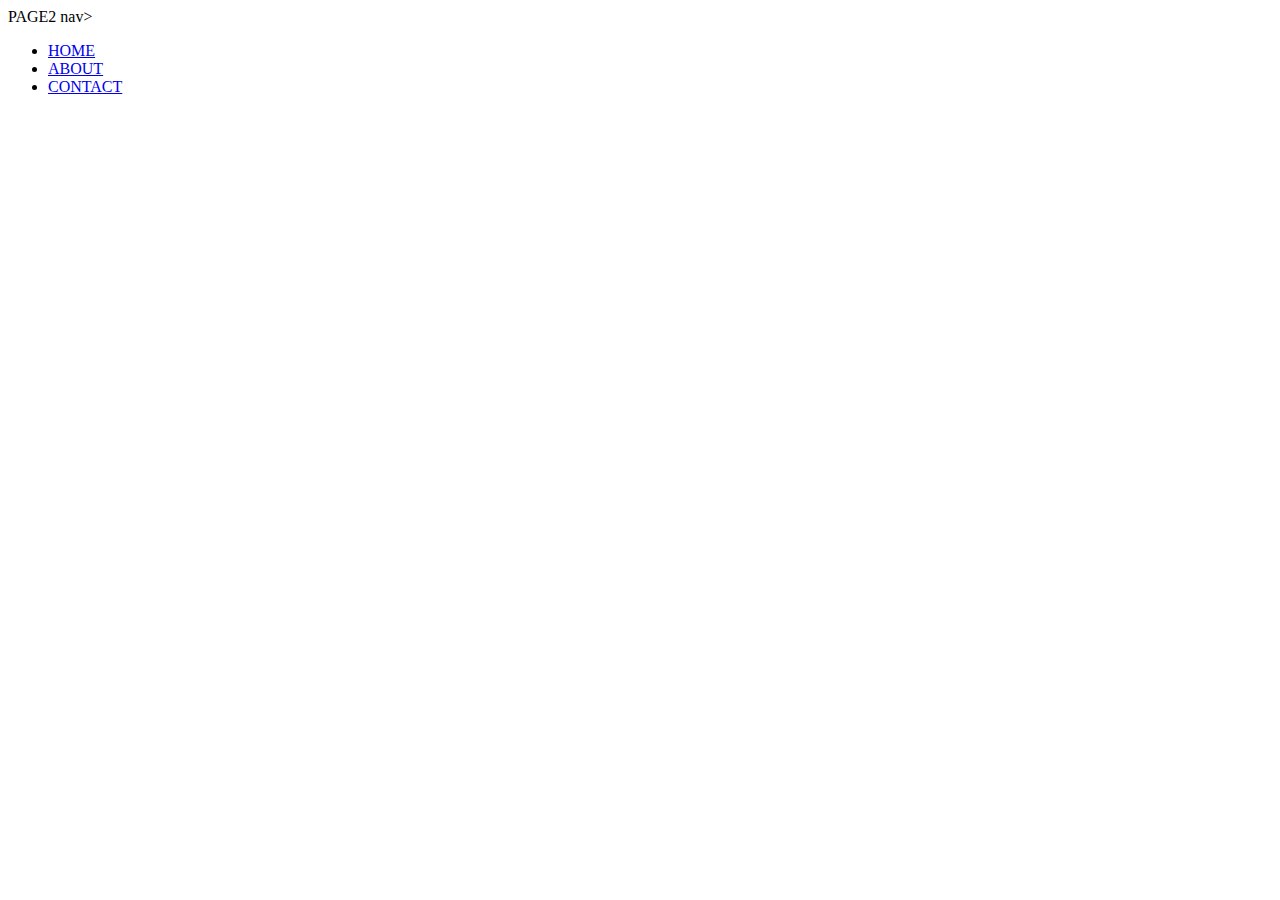
<file: about.html>
<!DOCTYPE html>
<html lang="en">
<head>
    <meta charset="UTF-8">
    <meta name="viewport" content="width=device-width, initial-scale=1.0">
    <title>ABOUT</title>
</head>
<body>
    PAGE2 
    nav>
    <ul>
        <li><a href="index.html">HOME</a></li>
        <li><a href="About.html">ABOUT</a></li>
        <li><a href="contact.html">CONTACT</a></li>
</body>
</html>
</file>
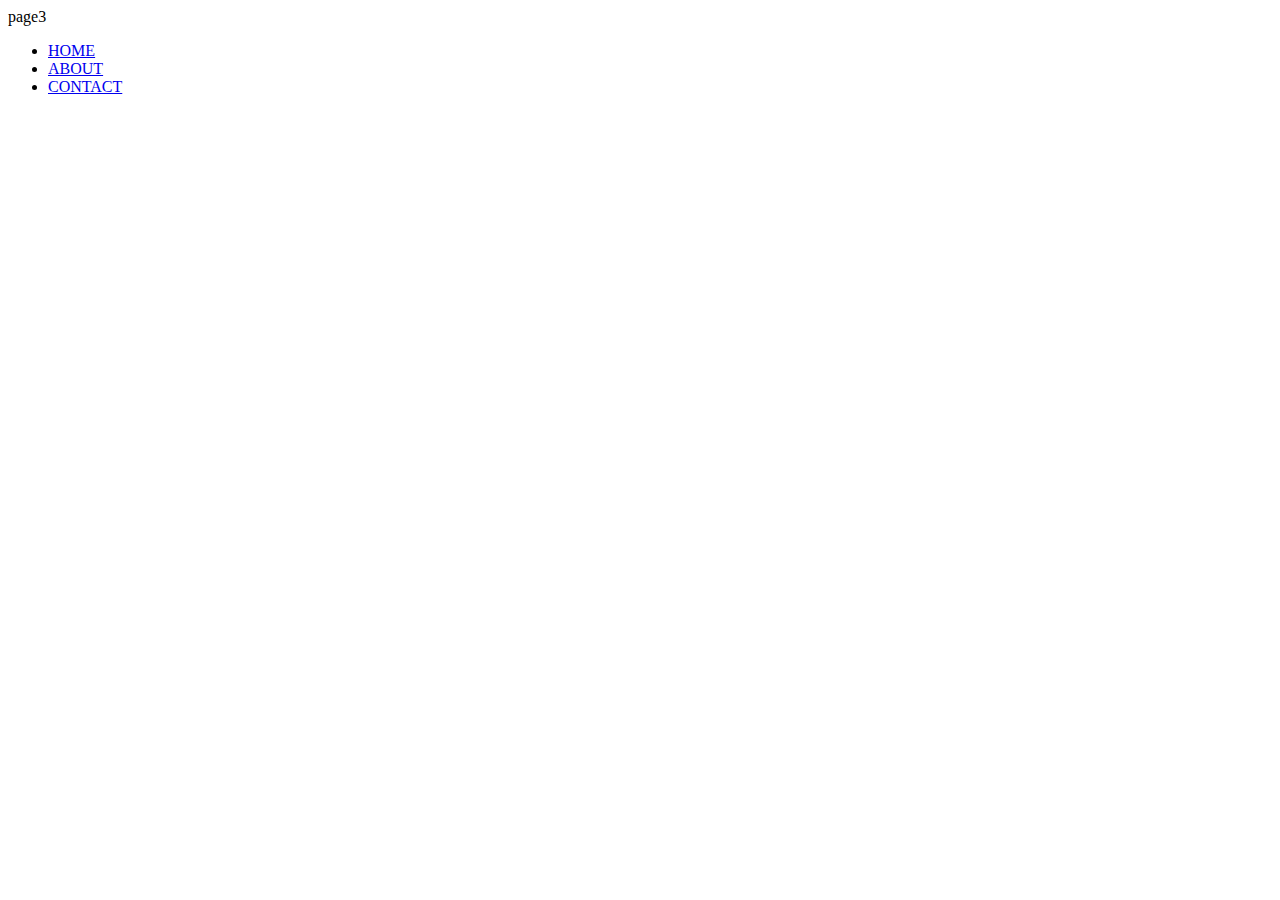
<file: contact.html>
<!DOCTYPE html>
<html lang="en">
<head>
    <meta charset="UTF-8">
    <meta name="viewport" content="width=device-width, initial-scale=1.0">
    <title>contact</title>
</head>
<body>
    page3
    <ul>
        <li><a href="index.html">HOME</a></li>
        <li><a href="About.html">ABOUT</a></li>
        <li><a href="contact.html">CONTACT</a></li>
</body>
</html>
</file>
